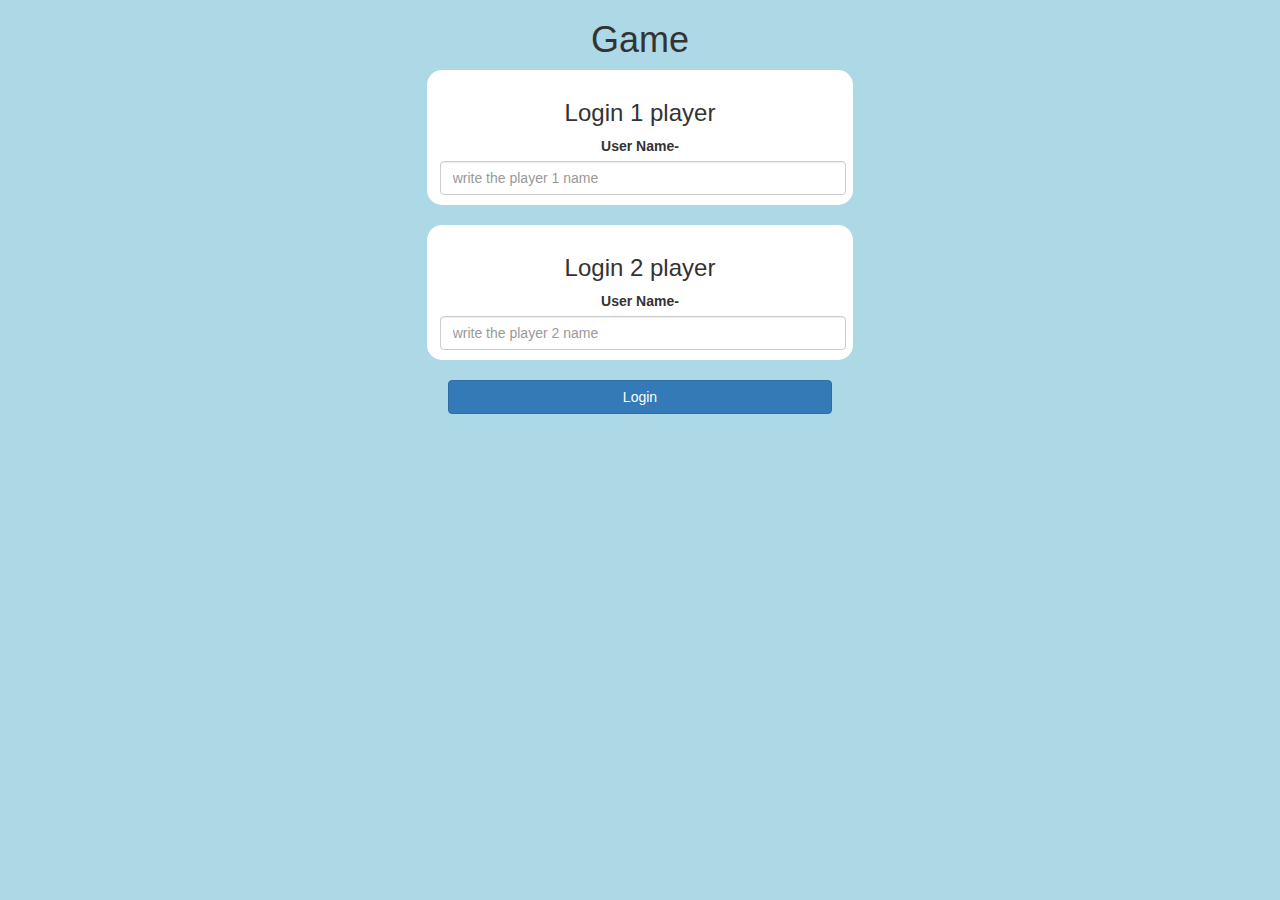
<file: index.html>
<!DOCTYPE html>
<html>
<head>
	<title>Guess The Word</title>

<meta name="viewport" content="width=device-width, initial-scale=1">
<link rel="stylesheet" href="https://maxcdn.bootstrapcdn.com/bootstrap/3.4.0/css/bootstrap.min.css">
<script src="https://ajax.googleapis.com/ajax/libs/jquery/3.4.1/jquery.min.js"></script>
<script src="https://maxcdn.bootstrapcdn.com/bootstrap/3.4.0/js/bootstrap.min.js"></script>

<link rel="stylesheet" type="text/css" href="style.css">

<script src="game_login.js"></script>
</head>
<body>
<center>
<h1>Game</h1>
<div class="col-lg-4 col-sm-8 col-xs-11 login_div1">
<h3>Login 1 player</h3>
<label>User Name-</label>
<input id="player1_name"  type="text" class="form-control" placeholder="write the player 1 name"></input></div>
<br>
<div class="col-lg-4 col-sm-8 col-xs-11 login_div1">
<h3>Login 2 player</h3>
<label>User Name-</label>
<input id="player2_name"  type="text"  class="form-control" placeholder="write the player 2 name"></input></div>
<br>
<button class="btn btn-primary" onclick="adduser()">Login</button>

</center>
</body>
</html>
</file>
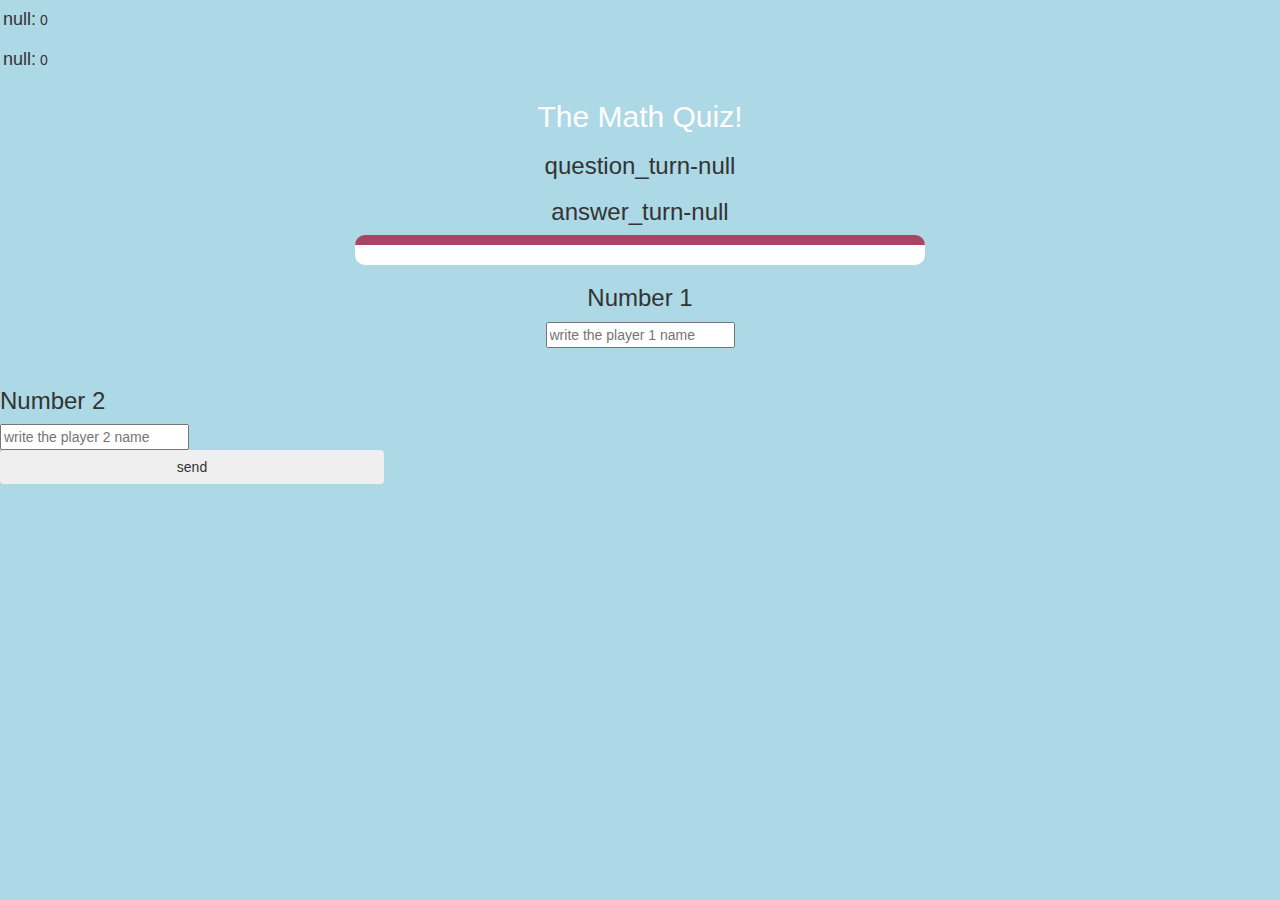
<file: game_page.html>
<!DOCTYPE html>
<html>
<head>
	<title>Guess The Word</title>

<meta name="viewport" content="width=device-width, initial-scale=1">
<link rel="stylesheet" href="https://maxcdn.bootstrapcdn.com/bootstrap/3.4.0/css/bootstrap.min.css">
<script src="https://ajax.googleapis.com/ajax/libs/jquery/3.4.1/jquery.min.js"></script>
<script src="https://maxcdn.bootstrapcdn.com/bootstrap/3.4.0/js/bootstrap.min.js"></script>

<link rel="stylesheet" type="text/css" href="style.css">
</head>
<body>
<h4 id="player1_name"></h4>
<span id="player1_score"></span>
<br>
<h4 id="player2_name"></h4>
<span id="player2_score"></span>
<br>
<div class="container">
	<center>
		<h2 style="color: white;">The Math Quiz!</h2>
		<h3 id ="player_question"></h3>
		<h3 id ="player_answer"></h3>
		<div id="output" class="col-lg-6"></div>


		<h3>Number 1 </h3>
<input id="y"  type="text" placeholder="write the player 1 name"></input></div>
<br>
<h3>Number 2</h3>
<input id="b"  type="text" placeholder="write the player 2 name"></input></div>
<br>
<button onclick="send()" class="btn btn-sucess" style="width:30%;">send</button>

	</center>
</div>

<script src="game_page.js"></script>
</body>
</html>
</file>
<file: style.css>
body
{
	background: lightblue;
}

	.login_div1 , .login_div2
	{
		background: white;
		padding: 10px;
		float: none;
		border-radius: 15px;
	}


	#player1_name , #player2_name
	{
		display: inline-block;
		margin-left: 3px;
	}
	#word
	{
		width: 60%;
	}
	#word_display
	{
		letter-spacing: 5px;
	}
	#output
	{
	background: white;
	border-radius: 10px;
	border-top: 10px solid #AA4465;
	padding: 10px;
	float: none;
	text-align: left;
	}
	
	button{
		width: 30%;
	}
</file>
